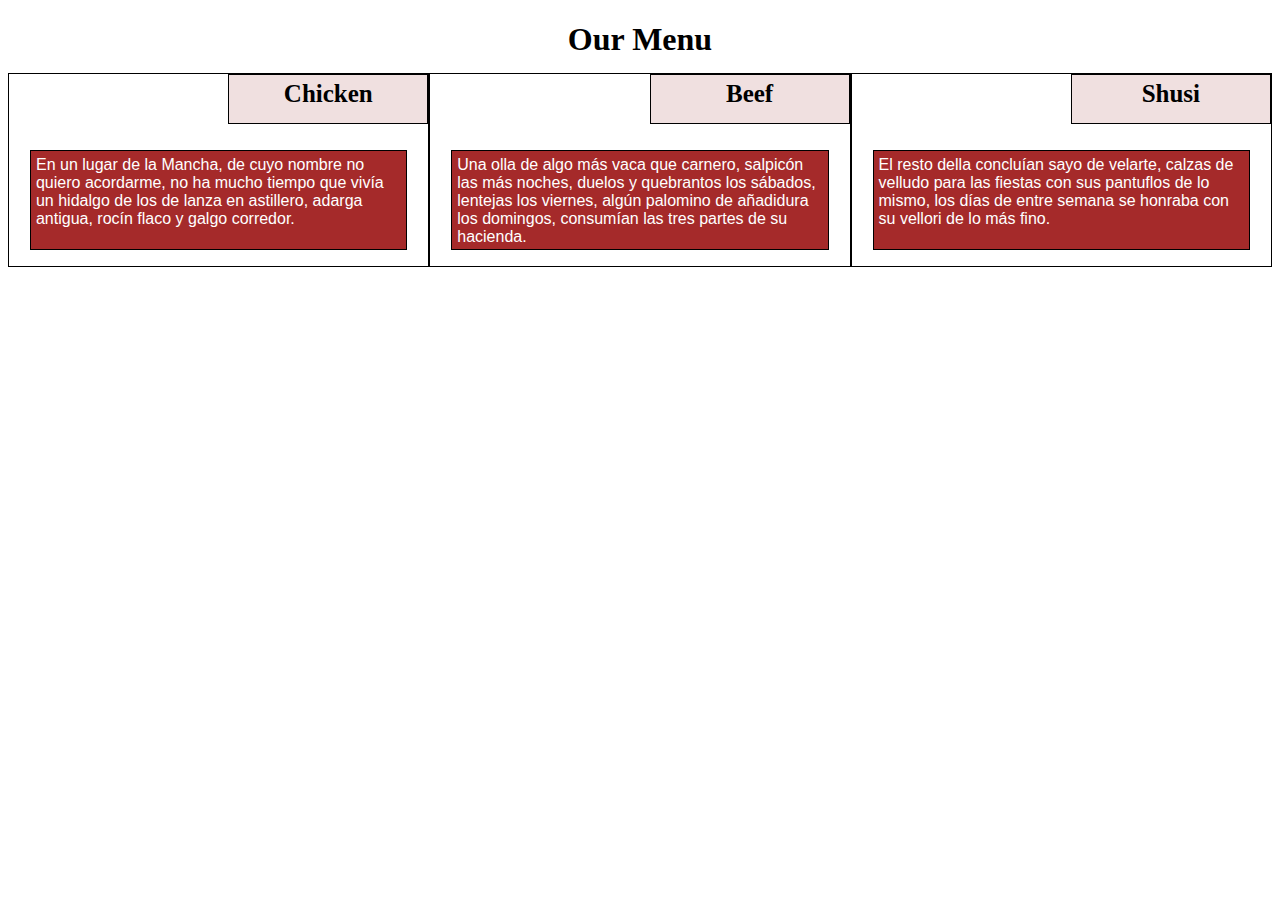
<file: mod2_solution/index.html>
<!DOCTYPE html>
<html>
<head>
<meta charset="utf-8">
<meta name="viewport" content="width=device-width, initial-scale=1">
<title>Restaurant Coursera</title>
<link rel="stylesheet" href="css/styles.css">
</head>
<body>
<h1>Our Menu</h1>

<div class="row">
  <section class="relative col-lg-4 col-md-6 col-s12"><p>En un lugar de la Mancha, de cuyo nombre no quiero acordarme, no ha mucho tiempo que vivía un hidalgo de los de lanza en astillero, adarga antigua, rocín flaco y galgo corredor.</p>
    <div class="absolute">Chicken</div>
  </section>
   <section class="relative col-lg-4 col-md-6 col-s12"><p>Una olla de algo más vaca que carnero, salpicón las más noches, duelos y quebrantos los sábados, lentejas los viernes, algún palomino de añadidura los domingos, consumían las tres partes de su hacienda.</p>
    <div class="absolute">Beef</div>
  </section>
   <section class="relative col-lg-4 col-md-6 col-s12"><p> El resto della concluían sayo de velarte, calzas de velludo para las fiestas con sus pantuflos de lo mismo, los días de entre semana se honraba con su vellori de lo más fino.</p>
    <div class="absolute">Shusi</div>
  </section>
</div>


</body>
</html>
</file>
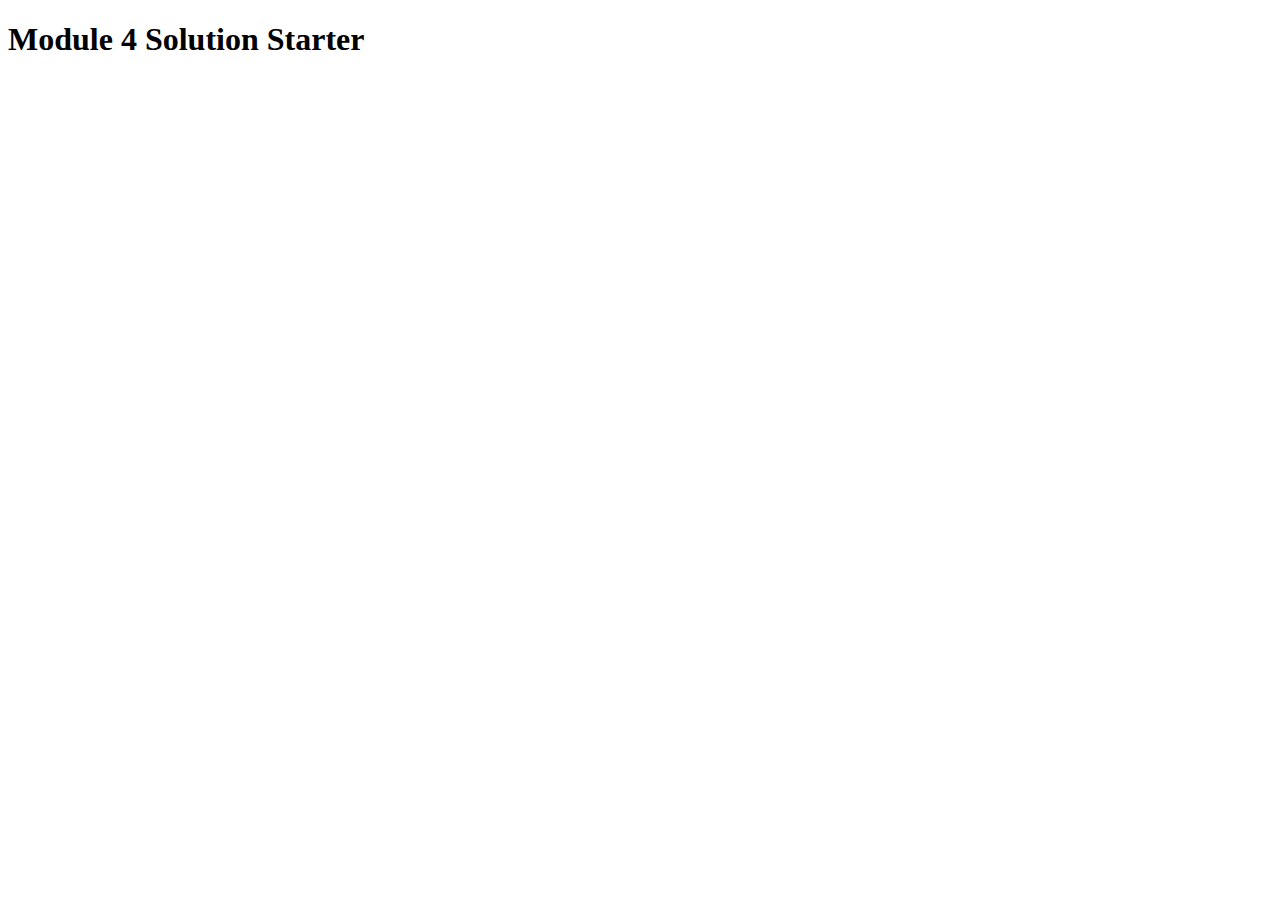
<file: mod4_solution/index.html>
<!DOCTYPE html>
<html>
<head>
  <meta charset="utf-8">
  <title>Module 4 Solution Starter</title>
  <script src="SpeakHello.js"></script>
  <script src="SpeakGoodBye.js"></script>
  <script src="script.js"></script>
</head>
<body>
  <h1>Module 4 Solution Starter</h1>
</body>
</html>
</file>
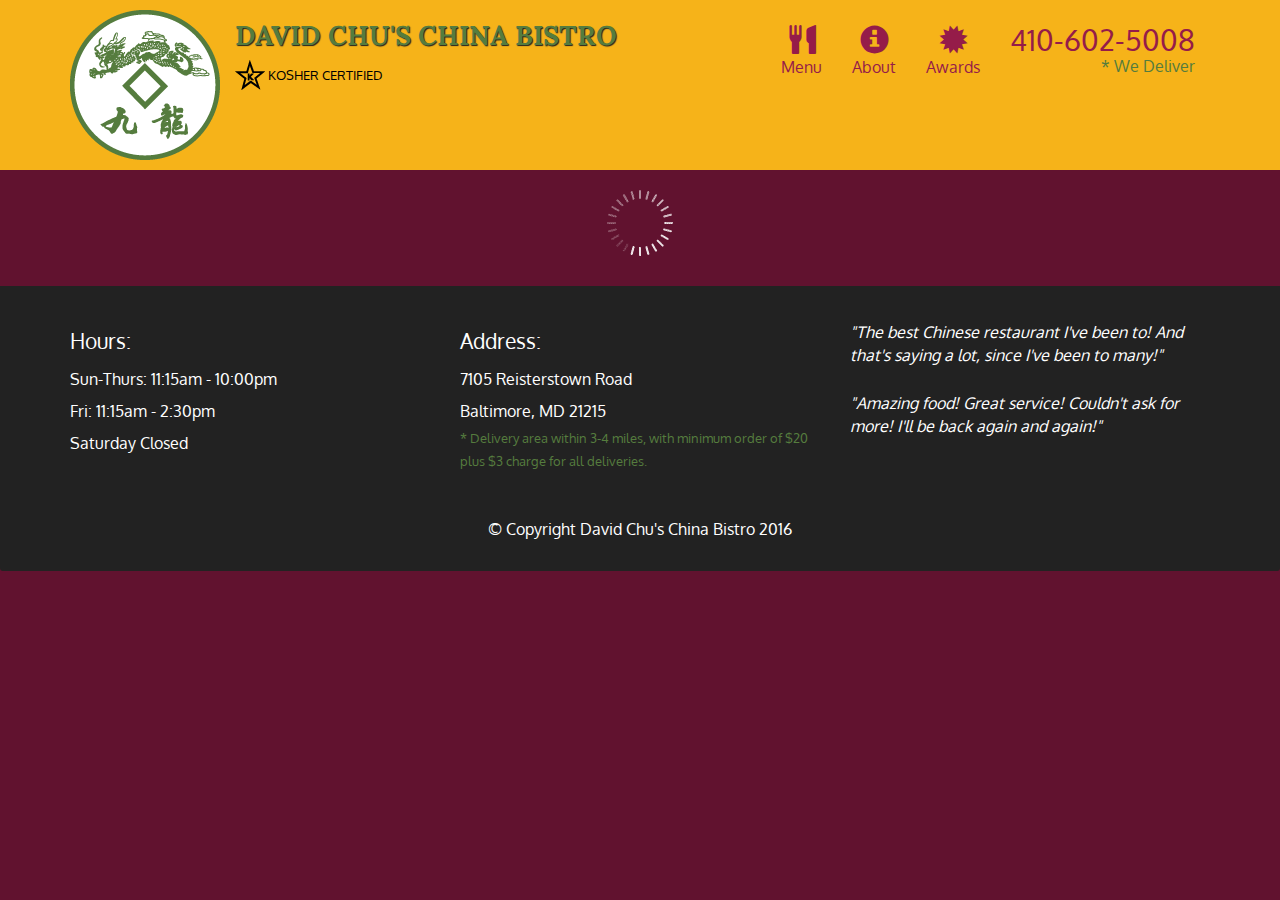
<file: mod5_solution/index.html>
<!doctype html>
<html lang="en">
  <head>
    <meta charset="utf-8">
    <meta http-equiv="X-UA-Compatible" content="IE=edge">
    <meta name="viewport" content="width=device-width, initial-scale=1">
    <title>David Chu's China Bistro</title>
    <link rel="stylesheet" href="css/bootstrap.min.css">
    <link rel="stylesheet" href="css/styles.css">
    <link href='https://fonts.googleapis.com/css?family=Oxygen:400,300,700' rel='stylesheet' type='text/css'>
    <link href='https://fonts.googleapis.com/css?family=Lora' rel='stylesheet' type='text/css'>
  </head>
<body>
  <header>
    <nav id="header-nav" class="navbar navbar-default">
      <div class="container">
        <div class="navbar-header">
          <a href="index.html" class="pull-left visible-md visible-lg">
            <div id="logo-img" alt="Logo image"></div>
          </a>

          <div class="navbar-brand">
            <a href="index.html"><h1>David Chu's China Bistro</h1></a>
            <p>
              <img src="images/star-k-logo.png" alt="Kosher certification">
              <span>Kosher Certified</span>
            </p>
          </div>

          <button id="navbarToggle" type="button" class="navbar-toggle collapsed" data-toggle="collapse" data-target="#collapsable-nav" aria-expanded="false">
            <span class="sr-only">Toggle navigation</span>
            <span class="icon-bar"></span>
            <span class="icon-bar"></span>
            <span class="icon-bar"></span>
          </button>
        </div>
        
        <div id="collapsable-nav" class="collapse navbar-collapse">
           <ul id="nav-list" class="nav navbar-nav navbar-right">
            <li id="navHomeButton" class="visible-xs active">
              <a href="index.html">
                <span class="glyphicon glyphicon-home"></span> Home</a>
            </li>
            <li id="navMenuButton">
              <a href="#" onclick="$dc.loadMenuCategories();">
                <span class="glyphicon glyphicon-cutlery"></span><br class="hidden-xs"> Menu</a>
            </li>
            <li>
              <a href="#">
                <span class="glyphicon glyphicon-info-sign"></span><br class="hidden-xs"> About</a>
            </li>
            <li>
              <a href="#">
                <span class="glyphicon glyphicon-certificate"></span><br class="hidden-xs"> Awards</a>
            </li>
            <li id="phone" class="hidden-xs">
              <a href="tel:410-602-5008">
                <span>410-602-5008</span></a><div>* We Deliver</div>
            </li>
          </ul><!-- #nav-list -->
        </div><!-- .collapse .navbar-collapse -->
      </div><!-- .container -->
    </nav><!-- #header-nav -->
  </header>

  <div id="call-btn" class="visible-xs">
    <a class="btn" href="tel:410-602-5008">
    <span class="glyphicon glyphicon-earphone"></span>
    410-602-5008
    </a>
  </div>
  <div id="xs-deliver" class="text-center visible-xs">* We Deliver</div>

  <div id="main-content" class="container"></div>

  <footer class="panel-footer">
    <div class="container">
      <div class="row">
        <section id="hours" class="col-sm-4">
          <span>Hours:</span><br>
          Sun-Thurs: 11:15am - 10:00pm<br>
          Fri: 11:15am - 2:30pm<br>
          Saturday Closed
          <hr class="visible-xs">
        </section>
        <section id="address" class="col-sm-4">
          <span>Address:</span><br>
          7105 Reisterstown Road<br>
          Baltimore, MD 21215
          <p>* Delivery area within 3-4 miles, with minimum order of $20 plus $3 charge for all deliveries.</p>
          <hr class="visible-xs">
        </section>
        <section id="testimonials" class="col-sm-4">
          <p>"The best Chinese restaurant I've been to! And that's saying a lot, since I've been to many!"</p>
          <p>"Amazing food! Great service! Couldn't ask for more! I'll be back again and again!"</p>
        </section>
      </div>
      <div class="text-center">&copy; Copyright David Chu's China Bistro 2016</div>
    </div>
  </footer>

  <!-- jQuery (Bootstrap JS plugins depend on it) -->
  <script src="js/jquery-2.1.4.min.js"></script>
  <script src="js/bootstrap.min.js"></script>
  <script src="js/ajax-utils.js"></script>
  <script src="js/script.js"></script>
</body>
</html>
</file>
<file: mod2_solution/css/styles.css>
* {
  box-sizing: border-box;
}
h1 {
  margin-bottom: 15px;
  text-align: center;
}	

p {
  border: 1px solid black;
  background-color: #A52A2A;
  width: 90%;
  height: 100px;
  margin-right: auto;
  margin-left: auto;
  font-family: Helvetica;
  color: white;
  padding: 5px;
}



/* Simple Responsive Framework. */
.row {
  width: 100%; 
}

section.relative {
  position: relative;  
  border: 1px solid black;
  padding-top: 60px;
} 

div.relative {
  position: relative;  
  border: 1px solid black;
  padding-top: 60px;
} 

div.absolute {
  position: absolute;
  top: 0px;
  right: 0px;
  width: 200px;
  height: 50px;
  border: 1px solid black;
  text-align: center;
  padding: 5px;
  font-size: 25px;
  font-weight: bold;
  background-color: #f0e0e0;

}
/********** Large devices only **********/
@media (min-width: 992px) {
  .col-lg-1, .col-lg-2, .col-lg-3, .col-lg-4, .col-lg-5, .col-lg-6, .col-lg-7, .col-lg-8, .col-lg-9, .col-lg-10, .col-lg-11, .col-lg-12 {
    float: left;   
  }
  .col-lg-1 {
    width: 8.33%;
  }
  .col-lg-2 {
    width: 16.66%;
  }
  .col-lg-3 {
    width: 25%;
  }
  .col-lg-4 {
    width: 33.33%;
  }
  .col-lg-5 {
    width: 41.66%;
  }
  .col-lg-6 {
    width: 50%;
  }
  .col-lg-7 {
    width: 58.33%;
  }
  .col-lg-8 {
    width: 66.66%;
  }
  .col-lg-9 {
    width: 74.99%;
  }
  .col-lg-10 {
    width: 83.33%;
  }
  .col-lg-11 {
    width: 91.66%;
  }
  .col-lg-12 {
    width: 100%;
  }
}

/********** Medium devices only **********/
@media (min-width: 768px) and (max-width: 991px) {
  .col-md-1, .col-md-2, .col-md-3, .col-md-4, .col-md-5, .col-md-6, .col-md-7, .col-md-8, .col-md-9, .col-md-10, .col-md-11, .col-md-12 {
    float: left;    
  }
  .col-md-1 {
    width: 8.33%;
  }
  .col-md-2 {
    width: 16.66%;
  }
  .col-md-3 {
    width: 25%;
  }
  .col-md-4 {
    width: 33.33%;
  }
  .col-md-5 {
    width: 41.66%;
  }
  .col-md-6 {
    width: 50%;
  }
  .col-md-7 {
    width: 58.33%;
  }
  .col-md-8 {
    width: 66.66%;
  }
  .col-md-9 {
    width: 74.99%;
  }
  .col-md-10 {
    width: 83.33%;
  }
  .col-md-11 {
    width: 91.66%;
  }
  .col-md-12 {
    width: 100%;
  }
}
/********** Small devices only **********/
@media (max-width: 767px) {
  .col-sd-1, .col-sd-2, .col-sd-3, .col-sd-4, .col-sd-5, .col-sd-6, .col-sd-7, .col-sd-8, .col-sd-9, .col-sd-10, .col-sd-11, .col-sd-12 {
    float: left;      
  }
  .col-sd-1 {
    width: 8.33%;
  }
  .col-sd-2 {
    width: 16.66%;
  }
  .col-sd-3 {
    width: 25%;
  }
  .col-sd-4 {
    width: 33.33%;
  }
  .col-sd-5 {
    width: 41.66%;
  }
  .col-sd-6 {
    width: 50%;
  }
  .col-sd-7 {
    width: 58.33%;
  }
  .col-sd-8 {
    width: 66.66%;
  }
  .col-sd-9 {
    width: 74.99%;
  }
  .col-sd-10 {
    width: 83.33%;
  }
  .col-sd-11 {
    width: 91.66%;
  }
  .col-sd-12 {
    width: 100%;
  }
}
</file>
<file: mod5_solution/css/styles.css>
body {
  font-size: 16px;
  color: #fff;
  background-color: #61122f;
  font-family: 'Oxygen', sans-serif;
}

/** HEADER **/
#header-nav {
  background-color: #f6b319;
  border-radius: 0;
  border: 0;
}

#logo-img {
  background: url('../images/restaurant-logo_large.png') no-repeat;
  width: 150px;
  height: 150px;
  margin: 10px 15px 10px 0;
}

.navbar-brand {
  padding-top: 25px;
}
.navbar-brand h1 { /* Restaurant name */
  font-family: 'Lora', serif;
  color: #557c3e;
  font-size: 1.5em;
  text-transform: uppercase;
  font-weight: bold;
  text-shadow: 1px 1px 1px #222;
  margin-top: 0;
  margin-bottom: 0;
  line-height: .75;
}
.navbar-brand a:hover, .navbar-brand a:focus {
  text-decoration: none;
}
.navbar-brand p { /* Kosher cert */
  color: #000;
  text-transform: uppercase;
  font-size: .7em;
  margin-top: 15px;
}
.navbar-brand p span { /* Star-K */
  vertical-align: middle;
}

#nav-list {
  margin-top: 10px;
}
#nav-list a {
  color: #951C49;
  text-align: center;
}
#nav-list a:hover {
  background: #E7E7E7;
}
#nav-list a span {
  font-size: 1.8em;
}

#phone {
  margin-top: 5px;
}
#phone a { /* Phone number */
  text-align: right;
  padding-bottom: 0;
}
#phone div { /* We Deliver */
  color: #557c3e;
  text-align: right;
  padding-right: 15px;
}

.navbar-header button.navbar-toggle, .navbar-header .icon-bar {
  border: 1px solid #61122f;
}
.navbar-header button.navbar-toggle {
  clear: both;
  margin-top: -30px;
}
/* END HEADER */

/* FOOTER */
.panel-footer {
  margin-top: 30px;
  padding-top: 35px;
  padding-bottom: 30px;
  background-color: #222;
  border-top: 0;
}
.panel-footer div.row {
  margin-bottom: 35px;
}
#hours, #address {
  line-height: 2;
}
#hours > span, #address > span {
  font-size: 1.3em;
}
#address p {
  color: #557c3e;
  font-size: .8em;
  line-height: 1.8;
}
#testimonials {
  font-style: italic;
}
#testimonials p:nth-child(2) {
  margin-top: 25px;
}
/* END FOOTER */



/* HOME PAGE */
.container .jumbotron {
  box-shadow: 0 0 50px #3F0C1F;
  border: 2px solid #3F0C1F;
}

#menu-tile, #specials-tile, #map-tile {
  height: 250px;
  width: 100%;
  margin-bottom: 15px;
  position: relative;
  border: 2px solid #3F0C1F;
  overflow: hidden;
}
#menu-tile:hover, #specials-tile:hover, #map-tile:hover {
  box-shadow: 0 1px 5px 1px #cccccc;
}
#menu-tile {
  background: url('../images/menu-tile.jpg') no-repeat;
  background-position: center;
}
#specials-tile {
  background: url('../images/specials-tile.jpg') no-repeat;
  background-position: center;
}
#menu-tile span, #specials-tile span, #map-tile span {
  position: absolute;
  bottom: 0;
  right: 0;
  width: 100%;
  text-align: center;
  font-size: 1.6em;
  text-transform: uppercase;
  background-color: #000;
  color: #fff;
  opacity: .8;
}
/* END HOME PAGE */

/* MENU CATEGORIES PAGE */
.category-tile { 
  position: relative;
  border: 2px solid #3F0C1F;
  overflow: hidden;
  width: 200px;
  height: 200px;
  margin: 0 auto 15px;
}
.category-tile span {
  position: absolute;
  bottom: 0;
  right: 0;
  width: 100%;
  text-align: center;
  font-size: 1.2em;
  text-transform: uppercase;
  background-color: #000;
  color: #fff;
  opacity: .8;
}
.category-tile:hover {
  box-shadow: 0 1px 5px 1px #cccccc;
}

#menu-categories-title + div {
  margin-bottom: 50px;
}
/* END MENU CATEGORIES PAGE */

/* SINGLE CATEGORY PAGE */
.menu-item-tile {
  margin-bottom: 25px;
}
.menu-item-tile hr {
  width: 80%;
}
.menu-item-tile .menu-item-price {
  font-size: 1.1em;
  text-align: right;
  margin-top: -15px;
  margin-right: -15px;
}
.menu-item-tile .menu-item-price span {
  font-size: .6em;
}
.menu-item-photo {
  position: relative;
  border: 2px solid #3F0C1F; 
  overflow: hidden;
  padding: 0;
  margin-right: -15px;
  margin-left: auto;
  margin-bottom: 20px;
  max-width: 250px;
}
.menu-item-photo div {
  position: absolute;
  bottom: 0;
  right: 0;
  width: 80px;
  background-color: #557c3e;
  text-align: center;
}
.menu-item-description {
  padding-right: 30px;
}
h3.menu-item-title {
  margin: 0 0 10px;
}
.menu-item-details {
  font-size: .9em;
  font-style: italic;
}
/* END SINGLE CATEGORY PAGE */


/********** Large devices only **********/
@media (min-width: 1200px) {
  .container .jumbotron {
    background: url('../images/jumbotron_1200.jpg') no-repeat;
    height: 675px;
  }
}

/********** Medium devices only **********/
@media (min-width: 992px) and (max-width: 1199px) {
  /* Header */
  #logo-img {
    background: url('../images/restaurant-logo_medium.png') no-repeat;
    width: 100px;
    height: 100px;
    margin: 5px 5px 5px 0;
  }
  /* End Header */

  /* Home Page */
  .container .jumbotron {
    background: url('../images/jumbotron_992.jpg') no-repeat;
    height: 558px;
  }
  /* End Home Page */
}

/********** Small devices only **********/
@media (min-width: 768px) and (max-width: 991px) {
  /* Home Page */
  .container .jumbotron {
    background: url('../images/jumbotron_768.jpg') no-repeat;
    height: 432px;
  }
  /* End Home Page */
}

/********** Extra small devices only **********/
@media (max-width: 767px) {
  /* Header */
  .navbar-brand {
    padding-top: 10px;
    height: 80px;
  }
  .navbar-brand h1 { /* Restaurant name */
    padding-top: 10px;
    font-size: 5vw; /* 1vw = 1% of viewport width */
  }
  .navbar-brand p { /* Kosher cert */
    font-size: .6em;
    margin-top: 12px;
  }
  .navbar-brand p img { /* Star-K */
    height: 20px;
  }

  #collapsable-nav a { /* Collapsed nav menu text */
    font-size: 1.2em;
  }
  #collapsable-nav a span { /* Collapsed nav menu glyph */
    font-size: 1em;
    margin-right: 5px;
  }

  #call-btn > a {
    font-size: 1.5em;
    display: block;
    margin: 0 20px;
    padding: 10px;
    border: 2px solid #fff;
    background-color: #f6b319;
    color: #951c49;
  }
  #xs-deliver {
    margin-top: 5px;
    font-size: .7em;
    letter-spacing: .1em;
    text-transform: uppercase;
  }
  /* End Header */

  /* Footer */
  .panel-footer section {
    margin-bottom: 30px;
    text-align: center;
  }
  .panel-footer section:nth-child(3) {
    margin-bottom: 0; /* margin already exists on the whole row */
  }
  .panel-footer section hr {
    width: 50%;
  }
  /* End Footer */

  /* Home Page */
  .container .jumbotron {
    margin-top: 30px;
    padding: 0;
  }
  #menu-tile, #specials-tile {
    width: 360px;
    margin: 0 auto 15px;
  }

  .menu-item-photo {
    margin-right: auto;
  }
  .menu-item-tile .menu-item-price {
    text-align: center;
  }
  .menu-item-description {
    text-align: center;;
  }
}


/********** Super extra small devices Only :-) (e.g., iPhone 4) **********/
@media (max-width: 479px) {
  /* Header */
  .navbar-brand h1 { /* Restaurant name */
    padding-top: 5px;
    font-size: 6vw;
  }
  /* End Header */
  
  /* Home page */
  #menu-tile, #specials-tile {
    width: 280px;
    margin: 0 auto 15px;
  }

  .col-xxs-12 {
    position: relative;
    min-height: 1px;
    padding-right: 15px;
    padding-left: 15px;
    float: left;
    width: 100%;
  }
}
</file>
